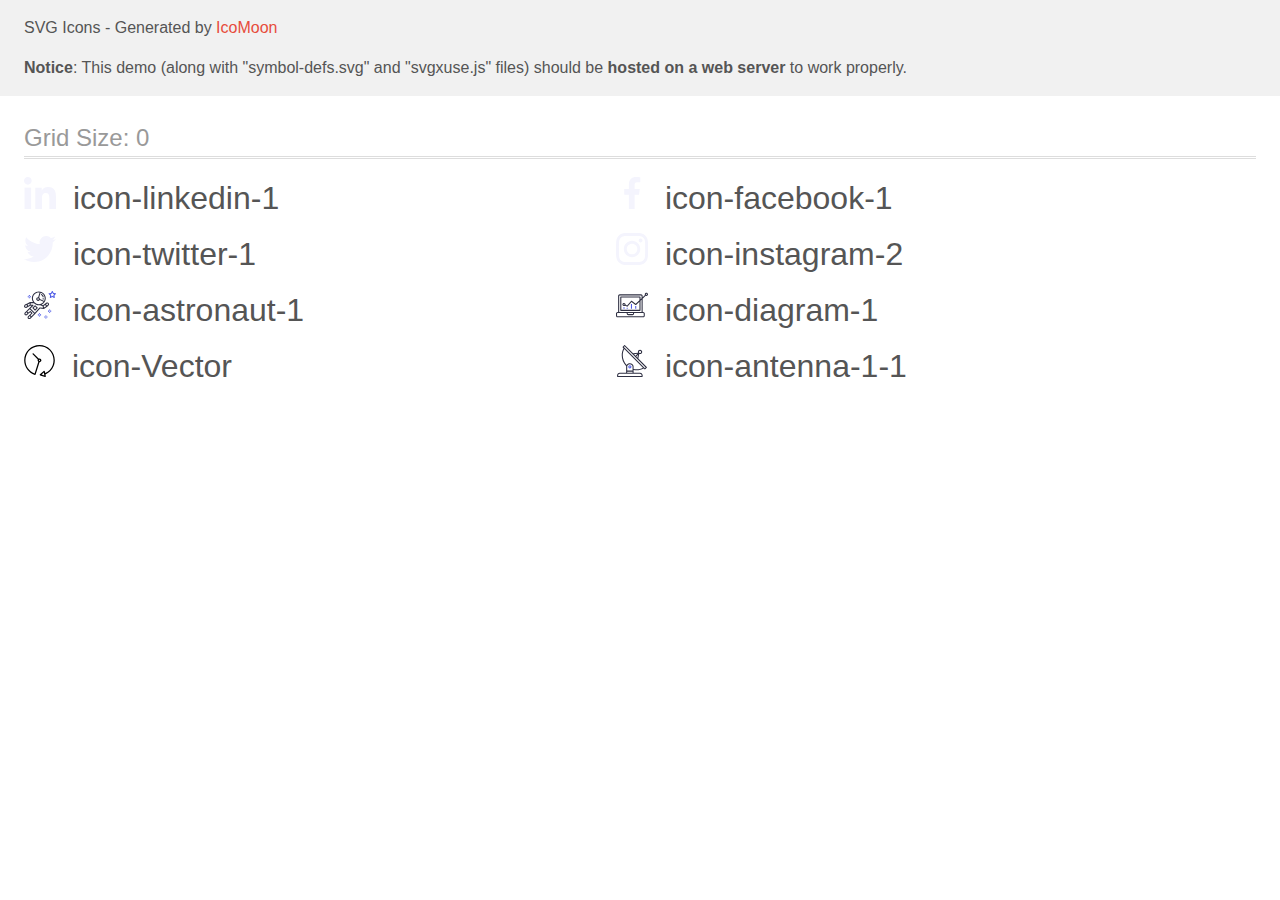
<file: images/icomoon/demo-external-svg.html>
<!doctype html>
<html>
<head>
    <title>IcoMoon - SVG Icons</title>
    <meta charset="utf-8">
    <meta name="viewport" content="width=device-width, initial-scale=1">
    <link rel="stylesheet" href="demo-files/demo.css">
    <link rel="stylesheet" href="style.css">
</head>
<body>
<header class="bgc1 clearfix">
<div class="mhl">
    <p>SVG Icons - Generated by <a href="https://icomoon.io/app">IcoMoon</a></p><p><strong>Notice</strong>: This demo (along with "symbol-defs.svg" and "svgxuse.js" files) should be <b>hosted on a web server</b> to work properly.</p>
</div>
</header>
    <div class="clearfix mhl ptl">
        <h1 class="mvm mtn fgc1">Grid Size: 0</h1>
        <div class="glyph fs1">
            <div class="clearfix pbs">
                <svg class="icon icon-linkedin-1"><use xlink:href="symbol-defs.svg#icon-linkedin-1"></use></svg><span class="name"> icon-linkedin-1</span>
            </div>
        </div>
        <div class="glyph fs1">
            <div class="clearfix pbs">
                <svg class="icon icon-facebook-1"><use xlink:href="symbol-defs.svg#icon-facebook-1"></use></svg><span class="name"> icon-facebook-1</span>
            </div>
        </div>
        <div class="glyph fs1">
            <div class="clearfix pbs">
                <svg class="icon icon-twitter-1"><use xlink:href="symbol-defs.svg#icon-twitter-1"></use></svg><span class="name"> icon-twitter-1</span>
            </div>
        </div>
        <div class="glyph fs1">
            <div class="clearfix pbs">
                <svg class="icon icon-instagram-2"><use xlink:href="symbol-defs.svg#icon-instagram-2"></use></svg><span class="name"> icon-instagram-2</span>
            </div>
        </div>
        <div class="glyph fs1">
            <div class="clearfix pbs">
                <svg class="icon icon-astronaut-1"><use xlink:href="symbol-defs.svg#icon-astronaut-1"></use></svg><span class="name"> icon-astronaut-1</span>
            </div>
        </div>
        <div class="glyph fs1">
            <div class="clearfix pbs">
                <svg class="icon icon-diagram-1"><use xlink:href="symbol-defs.svg#icon-diagram-1"></use></svg><span class="name"> icon-diagram-1</span>
            </div>
        </div>
        <div class="glyph fs1">
            <div class="clearfix pbs">
                <svg class="icon icon-Vector"><use xlink:href="symbol-defs.svg#icon-Vector"></use></svg><span class="name"> icon-Vector</span>
            </div>
        </div>
        <div class="glyph fs1">
            <div class="clearfix pbs">
                <svg class="icon icon-antenna-1-1"><use xlink:href="symbol-defs.svg#icon-antenna-1-1"></use></svg><span class="name"> icon-antenna-1-1</span>
            </div>
        </div>
  </div>
<script defer src="svgxuse.js"></script>
</body>
</html>
</file>
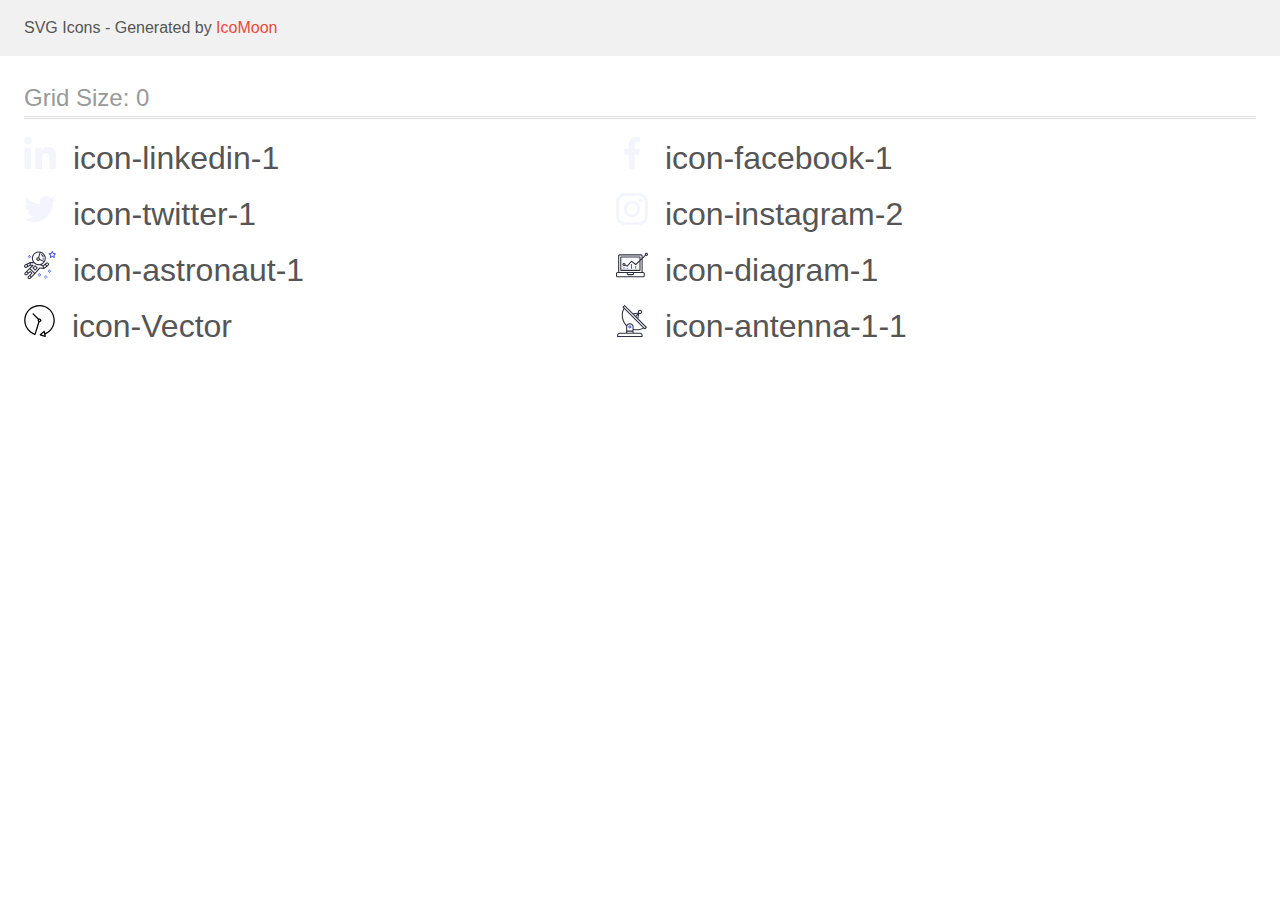
<file: images/icomoon/demo.html>
<!doctype html>
<html>
<head>
    <title>IcoMoon - SVG Icons</title>
    <meta charset="utf-8">
    <meta name="viewport" content="width=device-width, initial-scale=1">
    <link rel="stylesheet" href="demo-files/demo.css">
    <link rel="stylesheet" href="style.css">
</head>
<body>
<svg aria-hidden="true" style="position: absolute; width: 0; height: 0; overflow: hidden;" version="1.1" xmlns="http://www.w3.org/2000/svg" xmlns:xlink="http://www.w3.org/1999/xlink">
<defs>
<symbol id="icon-linkedin-1" viewBox="0 0 32 32">
<path fill="#f4f4fd" style="fill: var(--color1, #f4f4fd)" d="M31.992 32v-0.001h0.008v-11.736c0-5.741-1.236-10.164-7.948-10.164-3.227 0-5.392 1.771-6.276 3.449h-0.093v-2.913h-6.364v21.364h6.627v-10.579c0-2.785 0.528-5.479 3.977-5.479 3.399 0 3.449 3.179 3.449 5.657v10.401h6.62z"></path>
<path fill="#f4f4fd" style="fill: var(--color1, #f4f4fd)" d="M0.528 10.636h6.635v21.364h-6.635v-21.364z"></path>
<path fill="#f4f4fd" style="fill: var(--color1, #f4f4fd)" d="M3.843-0c-2.121 0-3.843 1.721-3.843 3.843s1.721 3.879 3.843 3.879c2.121 0 3.843-1.757 3.843-3.879-0.001-2.121-1.723-3.843-3.843-3.843v0z"></path>
</symbol>
<symbol id="icon-facebook-1" viewBox="0 0 32 32">
<path fill="#f4f4fd" style="fill: var(--color1, #f4f4fd)" d="M21.329 5.313h2.921v-5.088c-0.504-0.069-2.237-0.225-4.256-0.225-4.212 0-7.097 2.649-7.097 7.519v4.481h-4.648v5.688h4.648v14.312h5.699v-14.311h4.46l0.708-5.688h-5.169v-3.919c0.001-1.644 0.444-2.769 2.735-2.769z"></path>
</symbol>
<symbol id="icon-twitter-1" viewBox="0 0 32 32">
<path fill="#f4f4fd" style="fill: var(--color1, #f4f4fd)" d="M32 6.078c-1.19 0.522-2.458 0.868-3.78 1.036 1.36-0.812 2.398-2.088 2.886-3.626-1.268 0.756-2.668 1.29-4.16 1.588-1.204-1.282-2.92-2.076-4.792-2.076-3.632 0-6.556 2.948-6.556 6.562 0 0.52 0.044 1.020 0.152 1.496-5.454-0.266-10.28-2.88-13.522-6.862-0.566 0.982-0.898 2.106-0.898 3.316 0 2.272 1.17 4.286 2.914 5.452-1.054-0.020-2.088-0.326-2.964-0.808 0 0.020 0 0.046 0 0.072 0 3.188 2.274 5.836 5.256 6.446-0.534 0.146-1.116 0.216-1.72 0.216-0.42 0-0.844-0.024-1.242-0.112 0.85 2.598 3.262 4.508 6.13 4.57-2.232 1.746-5.066 2.798-8.134 2.798-0.538 0-1.054-0.024-1.57-0.090 2.906 1.874 6.35 2.944 10.064 2.944 12.072 0 18.672-10 18.672-18.668 0-0.29-0.010-0.57-0.024-0.848 1.302-0.924 2.396-2.078 3.288-3.406z"></path>
</symbol>
<symbol id="icon-instagram-2" viewBox="0 0 32 32">
<path fill="#f4f4fd" style="fill: var(--color1, #f4f4fd)" d="M31.969 9.408c-0.075-1.7-0.35-2.869-0.744-3.882-0.406-1.075-1.031-2.038-1.85-2.838-0.8-0.813-1.769-1.444-2.832-1.844-1.019-0.394-2.182-0.669-3.882-0.744-1.713-0.081-2.257-0.1-6.601-0.1s-4.888 0.019-6.595 0.094c-1.7 0.075-2.869 0.35-3.882 0.744-1.075 0.406-2.038 1.031-2.838 1.85-0.813 0.8-1.444 1.769-1.844 2.832-0.394 1.019-0.669 2.182-0.744 3.882-0.081 1.713-0.1 2.257-0.1 6.601s0.019 4.888 0.094 6.595c0.075 1.7 0.35 2.869 0.744 3.882 0.406 1.075 1.038 2.038 1.85 2.838 0.8 0.813 1.769 1.444 2.832 1.844 1.019 0.394 2.182 0.669 3.882 0.744 1.706 0.075 2.25 0.094 6.595 0.094s4.888-0.018 6.595-0.094c1.7-0.075 2.869-0.35 3.882-0.744 2.151-0.831 3.851-2.532 4.682-4.682 0.394-1.019 0.669-2.182 0.744-3.882 0.075-1.707 0.094-2.251 0.094-6.595s-0.006-4.888-0.081-6.595zM29.087 22.473c-0.069 1.563-0.331 2.407-0.55 2.969-0.538 1.394-1.644 2.501-3.038 3.038-0.563 0.219-1.413 0.481-2.969 0.55-1.688 0.075-2.194 0.094-6.464 0.094s-4.782-0.018-6.464-0.094c-1.563-0.069-2.407-0.331-2.969-0.55-0.694-0.256-1.325-0.663-1.838-1.194-0.531-0.519-0.938-1.144-1.194-1.838-0.219-0.563-0.481-1.413-0.55-2.969-0.075-1.688-0.094-2.194-0.094-6.464s0.019-4.782 0.094-6.464c0.069-1.563 0.331-2.407 0.55-2.969 0.256-0.694 0.663-1.325 1.2-1.838 0.519-0.531 1.144-0.938 1.838-1.194 0.563-0.219 1.413-0.481 2.969-0.55 1.688-0.075 2.194-0.094 6.464-0.094 4.276 0 4.782 0.019 6.464 0.094 1.563 0.069 2.407 0.331 2.969 0.55 0.694 0.256 1.325 0.662 1.838 1.194 0.531 0.519 0.938 1.144 1.194 1.838 0.219 0.563 0.481 1.413 0.55 2.969 0.075 1.688 0.094 2.194 0.094 6.464s-0.019 4.77-0.094 6.457z"></path>
<path fill="#f4f4fd" style="fill: var(--color1, #f4f4fd)" d="M16.059 7.782c-4.538 0-8.22 3.682-8.22 8.22s3.682 8.22 8.22 8.22c4.538 0 8.22-3.682 8.22-8.22s-3.682-8.22-8.22-8.22zM16.059 21.335c-2.944 0-5.332-2.388-5.332-5.332s2.388-5.332 5.332-5.332c2.944 0 5.332 2.388 5.332 5.332s-2.388 5.332-5.332 5.332z"></path>
<path fill="#f4f4fd" style="fill: var(--color1, #f4f4fd)" d="M26.524 7.457c0 1.060-0.859 1.919-1.919 1.919s-1.919-0.859-1.919-1.919c0-1.060 0.859-1.919 1.919-1.919s1.919 0.859 1.919 1.919z"></path>
</symbol>
<symbol id="icon-astronaut-1" viewBox="0 0 32 32">
<path fill="#4d5ae5" style="fill: var(--color2, #4d5ae5)" d="M31.974 4.524c-0.063-0.193-0.229-0.333-0.43-0.363l-1.91-0.278-0.855-1.731c-0.179-0.365-0.777-0.365-0.956 0l-0.855 1.731-1.91 0.278c-0.201 0.029-0.367 0.17-0.431 0.363-0.062 0.193-0.011 0.405 0.135 0.547l1.383 1.348-0.326 1.903c-0.034 0.2 0.048 0.402 0.212 0.522 0.166 0.121 0.382 0.135 0.562 0.040l1.709-0.899 1.709 0.899c0.078 0.041 0.164 0.061 0.249 0.061 0.11 0 0.221-0.034 0.314-0.102 0.164-0.119 0.246-0.322 0.212-0.522l-0.326-1.903 1.383-1.348c0.145-0.142 0.197-0.354 0.135-0.547zM29.511 5.851c-0.125 0.122-0.183 0.299-0.153 0.472l0.191 1.114-1-0.526c-0.078-0.041-0.163-0.061-0.249-0.061s-0.17 0.020-0.249 0.061l-1.001 0.526 0.191-1.114c0.030-0.173-0.028-0.349-0.153-0.472l-0.81-0.789 1.119-0.163c0.174-0.025 0.324-0.134 0.402-0.292l0.5-1.013 0.5 1.013c0.078 0.157 0.228 0.267 0.402 0.292l1.119 0.163-0.809 0.789z"></path>
<path fill="#4d5ae5" style="fill: var(--color2, #4d5ae5)" d="M26.134 20.522h-1.067v1.067h1.067v-1.067z"></path>
<path fill="#4d5ae5" style="fill: var(--color2, #4d5ae5)" d="M26.134 22.656h-1.067v1.067h1.067v-1.067z"></path>
<path fill="#4d5ae5" style="fill: var(--color2, #4d5ae5)" d="M27.2 21.589h-1.067v1.067h1.067v-1.067z"></path>
<path fill="#4d5ae5" style="fill: var(--color2, #4d5ae5)" d="M25.067 21.589h-1.067v1.067h1.067v-1.067z"></path>
<path fill="#4d5ae5" style="fill: var(--color2, #4d5ae5)" d="M22.4 26.389h-1.067v1.067h1.067v-1.067z"></path>
<path fill="#4d5ae5" style="fill: var(--color2, #4d5ae5)" d="M22.4 28.522h-1.067v1.067h1.067v-1.067z"></path>
<path fill="#4d5ae5" style="fill: var(--color2, #4d5ae5)" d="M23.467 27.456h-1.067v1.067h1.067v-1.067z"></path>
<path fill="#4d5ae5" style="fill: var(--color2, #4d5ae5)" d="M21.333 27.456h-1.067v1.067h1.067v-1.067z"></path>
<path fill="#4d5ae5" style="fill: var(--color2, #4d5ae5)" d="M16 24.256h-1.067v1.067h1.067v-1.067z"></path>
<path fill="#4d5ae5" style="fill: var(--color2, #4d5ae5)" d="M16 26.389h-1.067v1.067h1.067v-1.067z"></path>
<path fill="#4d5ae5" style="fill: var(--color2, #4d5ae5)" d="M17.067 25.322h-1.067v1.067h1.067v-1.067z"></path>
<path fill="#4d5ae5" style="fill: var(--color2, #4d5ae5)" d="M14.933 25.322h-1.067v1.067h1.067v-1.067z"></path>
<path fill="#4d5ae5" style="fill: var(--color2, #4d5ae5)" d="M5.867 6.122h-1.067v1.067h1.067v-1.067z"></path>
<path fill="#4d5ae5" style="fill: var(--color2, #4d5ae5)" d="M5.867 8.255h-1.067v1.067h1.067v-1.067z"></path>
<path fill="#4d5ae5" style="fill: var(--color2, #4d5ae5)" d="M6.933 7.189h-1.067v1.067h1.067v-1.067z"></path>
<path fill="#4d5ae5" style="fill: var(--color2, #4d5ae5)" d="M4.8 7.189h-1.067v1.067h1.067v-1.067z"></path>
<path fill="#2e2f42" style="fill: var(--color3, #2e2f42)" d="M24.715 14.159c-0.287-0.388-0.709-0.637-1.188-0.705-0.481-0.068-0.956 0.058-1.34 0.352l-1.252 0.96-1.898 1.417-1.358-0.541c2.421-1.086 4.114-3.508 4.114-6.32 0-3.823-3.123-6.933-6.961-6.933s-6.961 3.11-6.961 6.933c0 1.386 0.414 2.674 1.12 3.758l-2.764-0.024c-0.002 0-0.003 0-0.005 0-0.009 0-0.015 0.004-0.023 0.005-0.053 0.002-0.105 0.013-0.155 0.031-0.013 0.005-0.026 0.008-0.038 0.013-0.006 0.003-0.013 0.003-0.019 0.006l-3.233 1.596c-0.001 0-0.001 0-0.001 0.001l-1.893 0.911c-0.021 0.009-0.042 0.021-0.063 0.035-0.755 0.502-1.012 1.489-0.598 2.295 0.22 0.429 0.595 0.745 1.056 0.889 0.178 0.055 0.359 0.083 0.539 0.083 0.29 0 0.577-0.071 0.839-0.211l1.388-0.738 2.264-1.169 1.357-0.008-5.442 5.416c-0.001 0.001-0.001 0.001-0.002 0.001l-1.339 1.333c-0.316 0.315-0.49 0.732-0.49 1.178s0.174 0.863 0.49 1.179c0.325 0.323 0.752 0.485 1.179 0.485s0.854-0.162 1.18-0.485l1.314-1.309 1.741-1.3 0.901 0.897-1.762 1.754c-0 0.001-0.001 0.001-0.002 0.001l-1.339 1.333c-0.316 0.315-0.49 0.732-0.49 1.178s0.174 0.863 0.49 1.179c0.325 0.323 0.753 0.485 1.18 0.485s0.855-0.162 1.18-0.485l3.482-3.467c0.001-0.001 0.001-0.001 0.001-0.002l1.010-1-0.004-0.004c0.006-0.006 0.015-0.009 0.022-0.015l5.166-5.658 3.471 0.494c0.025 0.004 0.050 0.005 0.075 0.005 0.065 0 0.127-0.015 0.187-0.038 0.018-0.006 0.033-0.015 0.050-0.023 0.019-0.010 0.039-0.015 0.058-0.027l3.213-2.133c0.012-0.008 0.018-0.021 0.029-0.029 0.013-0.010 0.029-0.014 0.041-0.026l1.271-1.191c0.662-0.62 0.753-1.635 0.212-2.362zM2.13 17.77c-0.173 0.093-0.37 0.111-0.558 0.052-0.187-0.058-0.338-0.186-0.427-0.358-0.161-0.314-0.068-0.695 0.214-0.902l1.314-0.632 0.449 1.313-0.992 0.527zM5.628 15.942l-1.548 0.8-0.439-1.283 2.027-1.001-0.040 1.484zM20.727 9.322c0 0.918-0.219 1.785-0.599 2.559l-4.181-1.899c-0.044-0.573-0.341-1.075-0.788-1.388l1.464-4.86c2.378 0.756 4.105 2.974 4.105 5.588zM8.938 9.322c0-3.235 2.644-5.867 5.894-5.867 0.253 0 0.5 0.021 0.745 0.052l-1.432 4.754c-0.019-0.001-0.037-0.006-0.057-0.006-1.033 0-1.873 0.837-1.873 1.867s0.84 1.867 1.873 1.867c0.694 0 1.294-0.383 1.618-0.945l3.862 1.755c-1.075 1.446-2.795 2.39-4.737 2.39-3.25 0-5.894-2.632-5.894-5.867zM14.894 10.122c0 0.441-0.362 0.8-0.806 0.8s-0.806-0.359-0.806-0.8c0-0.441 0.362-0.8 0.806-0.8s0.806 0.359 0.806 0.8zM2.465 25.146c-0.236 0.234-0.619 0.234-0.854 0.001-0.114-0.114-0.176-0.263-0.176-0.423s0.062-0.309 0.176-0.421l0.962-0.958 0.851 0.848-0.959 0.955zM5.679 28.88c-0.236 0.234-0.619 0.235-0.855 0.001-0.114-0.114-0.176-0.263-0.176-0.423s0.062-0.309 0.176-0.421l0.963-0.959 0.852 0.848-0.96 0.955zM9.16 25.411c-0.001 0-0.001 0-0.002 0.001l-1.765 1.76-0.852-0.848 1.763-1.755c0 0 0 0 0-0s0.001-0.001 0.002-0.001c0.040-0.040 0.065-0.088 0.090-0.135 0.007-0.014 0.020-0.026 0.026-0.040 0.017-0.041 0.019-0.085 0.026-0.129 0.003-0.025 0.014-0.047 0.014-0.073 0-0.036-0.013-0.070-0.020-0.106-0.006-0.032-0.006-0.065-0.019-0.095-0.020-0.050-0.055-0.094-0.091-0.138-0.010-0.012-0.014-0.027-0.025-0.038 0 0 0 0-0.001 0s-0.001-0.002-0.001-0.002l-1.607-1.6c-0.017-0.017-0.039-0.024-0.058-0.038-0.028-0.022-0.055-0.042-0.087-0.058-0.030-0.015-0.061-0.024-0.093-0.033-0.034-0.010-0.067-0.017-0.103-0.020-0.033-0.002-0.063 0.001-0.095 0.005-0.036 0.004-0.069 0.009-0.104 0.020-0.034 0.011-0.063 0.027-0.094 0.045-0.020 0.011-0.042 0.015-0.061 0.029l-1.773 1.324-0.901-0.897 2.399-2.386 4.361 4.289-0.928 0.919zM15.979 18.394c-0.015-0.002-0.030 0.004-0.045 0.003-0.039-0.002-0.076 0.001-0.115 0.007-0.030 0.005-0.059 0.011-0.088 0.021-0.034 0.012-0.065 0.028-0.097 0.047-0.030 0.018-0.057 0.037-0.083 0.061-0.013 0.011-0.028 0.017-0.040 0.029l-4.698 5.146-4.328-4.257 2.833-2.818c0.209-0.208 0.21-0.546 0.002-0.755-0.105-0.105-0.243-0.157-0.381-0.156v-0.001l-2.219 0.013 0.028-1.607 3.104 0.027c1.265 1.294 3.029 2.101 4.981 2.101 0.437 0 0.864-0.045 1.279-0.123 0.040 0.032 0.079 0.065 0.13 0.085l2.41 0.96 0.152 0.758 0.178 0.885-3.003-0.427zM20.020 18.572l-0.313-1.558 1.446-1.080 0.947 1.257-2.080 1.381zM23.774 15.741l-0.838 0.785-0.931-1.236 0.831-0.637c0.155-0.119 0.351-0.168 0.543-0.143 0.193 0.027 0.364 0.128 0.48 0.284 0.217 0.292 0.18 0.699-0.085 0.947z"></path>
<path fill="#2e2f42" style="fill: var(--color3, #2e2f42)" d="M13.602 18.544l-2.143-2.133c-0.207-0.207-0.545-0.207-0.753 0l-2.142 2.133c-0.1 0.101-0.157 0.236-0.157 0.378s0.056 0.278 0.157 0.378l2.142 2.133c0.104 0.103 0.241 0.155 0.377 0.155s0.273-0.052 0.376-0.155l2.143-2.133c0.1-0.1 0.157-0.236 0.157-0.378s-0.057-0.278-0.157-0.378zM11.083 20.303l-1.387-1.381 1.387-1.381 1.387 1.381-1.387 1.381z"></path>
<path fill="#2e2f42" style="fill: var(--color3, #2e2f42)" d="M17.164 5.071l-0.258 1.036c0.071 0.018 1.738 0.452 1.738 2.149h1.067c-0-2.017-1.666-2.965-2.547-3.185z"></path>
<path fill="#2e2f42" style="fill: var(--color3, #2e2f42)" d="M19.711 9.322h-1.067v1.067h1.067v-1.067z"></path>
</symbol>
<symbol id="icon-diagram-1" viewBox="0 0 32 32">
<path fill="#4d5ae5" style="fill: var(--color2, #4d5ae5)" d="M14.926 14.965h1.066v4.798h-1.066v-4.797z"></path>
<path fill="#4d5ae5" style="fill: var(--color2, #4d5ae5)" d="M19.19 17.097h1.066v2.665h-1.066v-2.665z"></path>
<path fill="#4d5ae5" style="fill: var(--color2, #4d5ae5)" d="M10.661 18.696h1.066v1.066h-1.066v-1.066z"></path>
<path fill="#4d5ae5" style="fill: var(--color2, #4d5ae5)" d="M7.463 18.163h1.066v1.599h-1.066v-1.599z"></path>
<path fill="#2e2f42" style="fill: var(--color3, #2e2f42)" d="M1.599 28.291h25.587c0.883 0 1.599-0.716 1.599-1.599v-2.132c0-0.883-0.716-1.599-1.599-1.599h-0.533v-13.293l3.028-2.868c0.703 0.346 1.553 0.136 2.013-0.499s0.396-1.508-0.152-2.068-1.42-0.644-2.065-0.198c-0.644 0.446-0.873 1.292-0.542 2.002l-2.281 2.163v-1.23c0-0.883-0.716-1.599-1.599-1.599h-21.322c-0.883 0-1.599 0.716-1.599 1.599v15.992h-0.533c-0.883 0-1.599 0.716-1.599 1.599v2.132c0 0.883 0.716 1.599 1.599 1.599zM30.384 4.837c0.294 0 0.533 0.239 0.533 0.533s-0.239 0.533-0.533 0.533c-0.294 0-0.533-0.239-0.533-0.533s0.239-0.533 0.533-0.533zM3.198 6.969c0-0.294 0.239-0.533 0.533-0.533h21.322c0.294 0 0.533 0.239 0.533 0.533v2.239l-1.066 1.013v-2.186c0-0.294-0.239-0.533-0.533-0.533h-19.19c-0.294 0-0.533 0.239-0.533 0.533v13.326c0 0.294 0.239 0.533 0.533 0.533h19.19c0.294 0 0.533-0.239 0.533-0.533v-9.674l1.066-1.010v12.284h-22.388v-15.992zM7.996 13.899c-0.721-0.002-1.354 0.478-1.546 1.174s0.105 1.433 0.725 1.801c0.62 0.368 1.41 0.276 1.928-0.226l1.853 0.93c0.215 0.108 0.476 0.057 0.636-0.123l3.939-4.431 3.872 2.901c0.208 0.156 0.498 0.139 0.686-0.039l3.365-3.188v8.131h-18.124v-12.26h18.124v2.66l-3.771 3.572-3.904-2.927c-0.222-0.166-0.534-0.135-0.718 0.072l-3.993 4.493-1.493-0.746c0.011-0.064 0.018-0.129 0.020-0.193 0-0.883-0.716-1.599-1.599-1.599zM8.529 15.498c0 0.294-0.239 0.533-0.533 0.533s-0.533-0.239-0.533-0.533c0-0.294 0.239-0.533 0.533-0.533s0.533 0.239 0.533 0.533zM11.727 24.027h5.331v0.533c0 0.294-0.239 0.533-0.533 0.533h-4.264c-0.294 0-0.533-0.239-0.533-0.533v-0.533zM1.066 24.56c0-0.294 0.239-0.533 0.533-0.533h9.062v0.533c0 0.883 0.716 1.599 1.599 1.599h4.264c0.883 0 1.599-0.716 1.599-1.599v-0.533h9.062c0.294 0 0.533 0.239 0.533 0.533v2.132c0 0.294-0.239 0.533-0.533 0.533h-25.587c-0.294 0-0.533-0.239-0.533-0.533v-2.132z"></path>
</symbol>
<symbol id="icon-Vector" viewBox="0 0 31 32">
<path d="M30.797 15.301c-0.002-8.452-6.855-15.303-15.308-15.301s-15.303 6.855-15.301 15.308c0.001 6.658 4.307 12.551 10.649 14.576 0.061 0.019 0.124 0.029 0.187 0.029 0.121-0 0.239-0.032 0.342-0.094 0.135-0.080 0.236-0.207 0.283-0.356l3.865-12.25c1.057-0.005 1.909-0.866 1.903-1.923s-0.866-1.909-1.923-1.903c-0.284 0.001-0.565 0.067-0.82 0.191l-5.106-5.107c-0.253-0.245-0.657-0.238-0.902 0.016-0.239 0.247-0.239 0.639 0 0.886l5.103 5.109c-0.392 0.799-0.168 1.764 0.536 2.309l-3.683 11.673c-7.278-2.681-11.004-10.754-8.323-18.032s10.754-11.004 18.032-8.323c7.278 2.681 11.004 10.754 8.323 18.032-1.31 3.556-4.001 6.431-7.462 7.973l-0.398-1.874c-0.073-0.345-0.411-0.565-0.756-0.492-0.109 0.023-0.209 0.074-0.293 0.148l-3.837 3.426c-0.263 0.234-0.287 0.637-0.052 0.9 0.076 0.085 0.174 0.149 0.283 0.184l4.899 1.564c0.335 0.108 0.694-0.077 0.802-0.412 0.034-0.106 0.040-0.219 0.017-0.328l-0.391-1.839c5.664-2.388 9.342-7.942 9.329-14.089zM15.492 14.664c0.352 0 0.638 0.286 0.638 0.638s-0.286 0.638-0.638 0.638c-0.352 0-0.638-0.285-0.638-0.638s0.285-0.638 0.638-0.638zM17.593 29.528l2.184-1.948 0.603 2.84-2.787-0.892z"></path>
</symbol>
<symbol id="icon-antenna-1-1" viewBox="0 0 32 32">
<path fill="#2e2f42" style="fill: var(--color3, #2e2f42)" d="M30.773 22.098l-8.443-8.505 0.937-4.615c0.242 0.094 0.499 0.144 0.758 0.146h0.006c1.192 0.014 2.17-0.941 2.184-2.133s-0.941-2.17-2.133-2.184c-1.192-0.014-2.17 0.941-2.184 2.133-0.003 0.255 0.039 0.509 0.125 0.749l-4.96 0.605-8.091-8.133c-0.099-0.101-0.235-0.159-0.377-0.16-0.14 0.001-0.274 0.056-0.373 0.155l-1.513 1.504c-0.208 0.208-0.208 0.546 0 0.754l0.814 0.826c-3.153 5.798-2.129 12.978 2.519 17.663 0.043 0.041 0.092 0.074 0.146 0.098-0.034 0.18-0.051 0.364-0.052 0.547v6.187h-6.4c-1.472 0.002-2.665 1.195-2.667 2.667v1.067c0 0.295 0.239 0.533 0.533 0.533h24.533c0.295 0 0.533-0.239 0.533-0.533v-1.067c-0.002-1.472-1.195-2.665-2.667-2.667h-6.4v-2.742c1.003 0.21 2.024 0.317 3.049 0.32 2.458-0.003 4.877-0.615 7.040-1.783l0.818 0.823c0.099 0.101 0.235 0.159 0.377 0.16 0.14-0.001 0.274-0.056 0.373-0.155l1.513-1.504c0.208-0.208 0.208-0.546 0-0.754zM23.28 6.233c0.418-0.415 1.093-0.414 1.509 0.004s0.414 1.093-0.004 1.508c-0.2 0.199-0.47 0.31-0.752 0.31h-0.003c-0.589-0.003-1.064-0.483-1.061-1.072 0.002-0.282 0.115-0.552 0.314-0.751h-0.002zM22.024 9.738l-0.598 2.946-1.175-1.182 1.774-1.763zM21.419 8.836l-1.92 1.909-1.485-1.493 3.405-0.415zM24.004 28.8c0.884 0 1.6 0.716 1.6 1.6v0.533h-23.467v-0.533c0-0.884 0.716-1.6 1.6-1.6h20.267zM16.537 26.667v1.067h-5.333v-1.067h5.333zM11.204 25.6v-4.053c0-1.294 1.196-2.347 2.667-2.347s2.667 1.053 2.667 2.347v4.053h-5.333zM17.604 23.904v-2.357c0-1.882-1.675-3.413-3.733-3.413-1.331-0.020-2.576 0.657-3.281 1.786-4.058-4.274-4.971-10.645-2.279-15.887l18.602 18.708c-2.872 1.461-6.165 1.873-9.309 1.163zM28.893 23.22l-21.057-21.181 0.755-0.752 7.935 7.98c0.004 0 0.006 0.007 0.010 0.010l13.115 13.191-0.757 0.752z"></path>
<path fill="#4d5ae5" style="fill: var(--color2, #4d5ae5)" d="M13.876 20.267h-0.005c-0.884-0.001-1.601 0.714-1.602 1.598s0.714 1.601 1.598 1.602h0.005c0.884 0.001 1.601-0.714 1.602-1.598s-0.714-1.601-1.598-1.602zM14.249 22.245c-0.1 0.1-0.236 0.156-0.378 0.155-0.295-0.002-0.532-0.242-0.531-0.536 0.001-0.141 0.057-0.276 0.157-0.375s0.233-0.154 0.373-0.155c0.295 0.002 0.532 0.242 0.531 0.536-0.001 0.141-0.057 0.276-0.157 0.375h0.005z"></path>
</symbol>
</defs>
</svg>

<header class="bgc1 clearfix">
<div class="mhl">
    <p>SVG Icons - Generated by <a href="https://icomoon.io/app">IcoMoon</a></p>
</div>
</header>
    <div class="clearfix mhl ptl">
        <h1 class="mvm mtn fgc1">Grid Size: 0</h1>
        <div class="glyph fs1">
            <div class="clearfix pbs">
                <svg class="icon icon-linkedin-1"><use xlink:href="#icon-linkedin-1"></use></svg><span class="name"> icon-linkedin-1</span>
            </div>
        </div>
        <div class="glyph fs1">
            <div class="clearfix pbs">
                <svg class="icon icon-facebook-1"><use xlink:href="#icon-facebook-1"></use></svg><span class="name"> icon-facebook-1</span>
            </div>
        </div>
        <div class="glyph fs1">
            <div class="clearfix pbs">
                <svg class="icon icon-twitter-1"><use xlink:href="#icon-twitter-1"></use></svg><span class="name"> icon-twitter-1</span>
            </div>
        </div>
        <div class="glyph fs1">
            <div class="clearfix pbs">
                <svg class="icon icon-instagram-2"><use xlink:href="#icon-instagram-2"></use></svg><span class="name"> icon-instagram-2</span>
            </div>
        </div>
        <div class="glyph fs1">
            <div class="clearfix pbs">
                <svg class="icon icon-astronaut-1"><use xlink:href="#icon-astronaut-1"></use></svg><span class="name"> icon-astronaut-1</span>
            </div>
        </div>
        <div class="glyph fs1">
            <div class="clearfix pbs">
                <svg class="icon icon-diagram-1"><use xlink:href="#icon-diagram-1"></use></svg><span class="name"> icon-diagram-1</span>
            </div>
        </div>
        <div class="glyph fs1">
            <div class="clearfix pbs">
                <svg class="icon icon-Vector"><use xlink:href="#icon-Vector"></use></svg><span class="name"> icon-Vector</span>
            </div>
        </div>
        <div class="glyph fs1">
            <div class="clearfix pbs">
                <svg class="icon icon-antenna-1-1"><use xlink:href="#icon-antenna-1-1"></use></svg><span class="name"> icon-antenna-1-1</span>
            </div>
        </div>
  </div>
<script defer src="svgxuse.js"></script>
</body>
</html>
</file>
<file: images/icomoon/demo-files/demo.css>
body {
  padding: 0;
  margin: 0;
  font-family: sans-serif;
  font-size: 1em;
  line-height: 1.5;
  color: #555;
  background: #fff;
}
h1 {
  font-size: 1.5em;
  font-weight: normal;
  box-shadow: 0 1px #ddd, 0 2px #fff, 0 3px #ddd;
}
small {
  font-size: .66666667em;
}
a {
  color: #e74c3c;
  text-decoration: none;
}
a:hover, a:focus {
  box-shadow: 0 1px #e74c3c;
}
.bshadow0, input {
  box-shadow: inset 0 -2px #e7e7e7;
}
input:hover {
  box-shadow: inset 0 -2px #ccc;
}
input, fieldset {
  font-size: 1em;
  margin: 0;
  padding: 0;
  border: 0;
}
input {
  color: inherit;
  line-height: 1.5;
  height: 1.5em;
  padding: .25em 0;
}
input:focus {
  outline: none;
  box-shadow: inset 0 -2px #449fdb;
}
.glyph {
  font-size: 16px;
  margin-right: 1.5em;
  float: left;
  width: 17em;
}
svg {
  color: #000;
}
.liga {
  width: 80%;
  width: calc(100% - 2.5em);
}
.talign-right {
  text-align: right;
}
.talign-center {
  text-align: center;
}
.bgc1 {
  background: #f1f1f1;
}
.fgc0 {
  color: #000;
}
.fgc1 {
  color: #999;
}
p {
  margin-top: 1em;
  margin-bottom: 1em;
}
.mvm {
  margin-top: .75em;
  margin-bottom: .75em;
}
.mtn {
  margin-top: 0;
}
.mtl, .mal {
  margin-top: 1.5em;
}
.mbl, .mal {
  margin-bottom: 1.5em;
}
.mal, .mhl {
  margin-left: 1.5em;
  margin-right: 1.5em;
}
.mhmm {
  margin-left: 1em;
  margin-right: 1em;
}
.ptl {
  padding-top: 1.5em;
}
.pbs, .pvs {
  padding-bottom: .25em;
}
.pvs, .pts {
  padding-top: .25em;
}
.unit {
  float: left;
}
.unitRight {
  float: right;
}
.size1of2 {
  width: 50%;
}
.size1of1 {
  width: 100%;
}
.clearfix:before, .clearfix:after {
  content: " ";
  display: table;
}
.clearfix:after {
  clear: both;
}
.hidden-true {
  display: none;
}
.textbox0 {
  width: 3em;
  background: #f1f1f1;
  padding: .25em .5em;
  line-height: 1.5;
  height: 1.5em;
}
.fs0 {
  font-size: 16px;
}
.fs1 {
  font-size: 32px;
}
.name {
  margin-left: .25em;
}
</file>
<file: images/icomoon/style.css>
.icon {
  display: inline-block;
  width: 1em;
  height: 1em;
  stroke-width: 0;
  stroke: currentColor;
  fill: currentColor;
}

/* ==========================================
Single-colored icons can be modified like so:
.icon-name {
  font-size: 32px;
  color: red;
}
========================================== */

.icon-Vector {
  width: 0.96875em;
}
</file>
